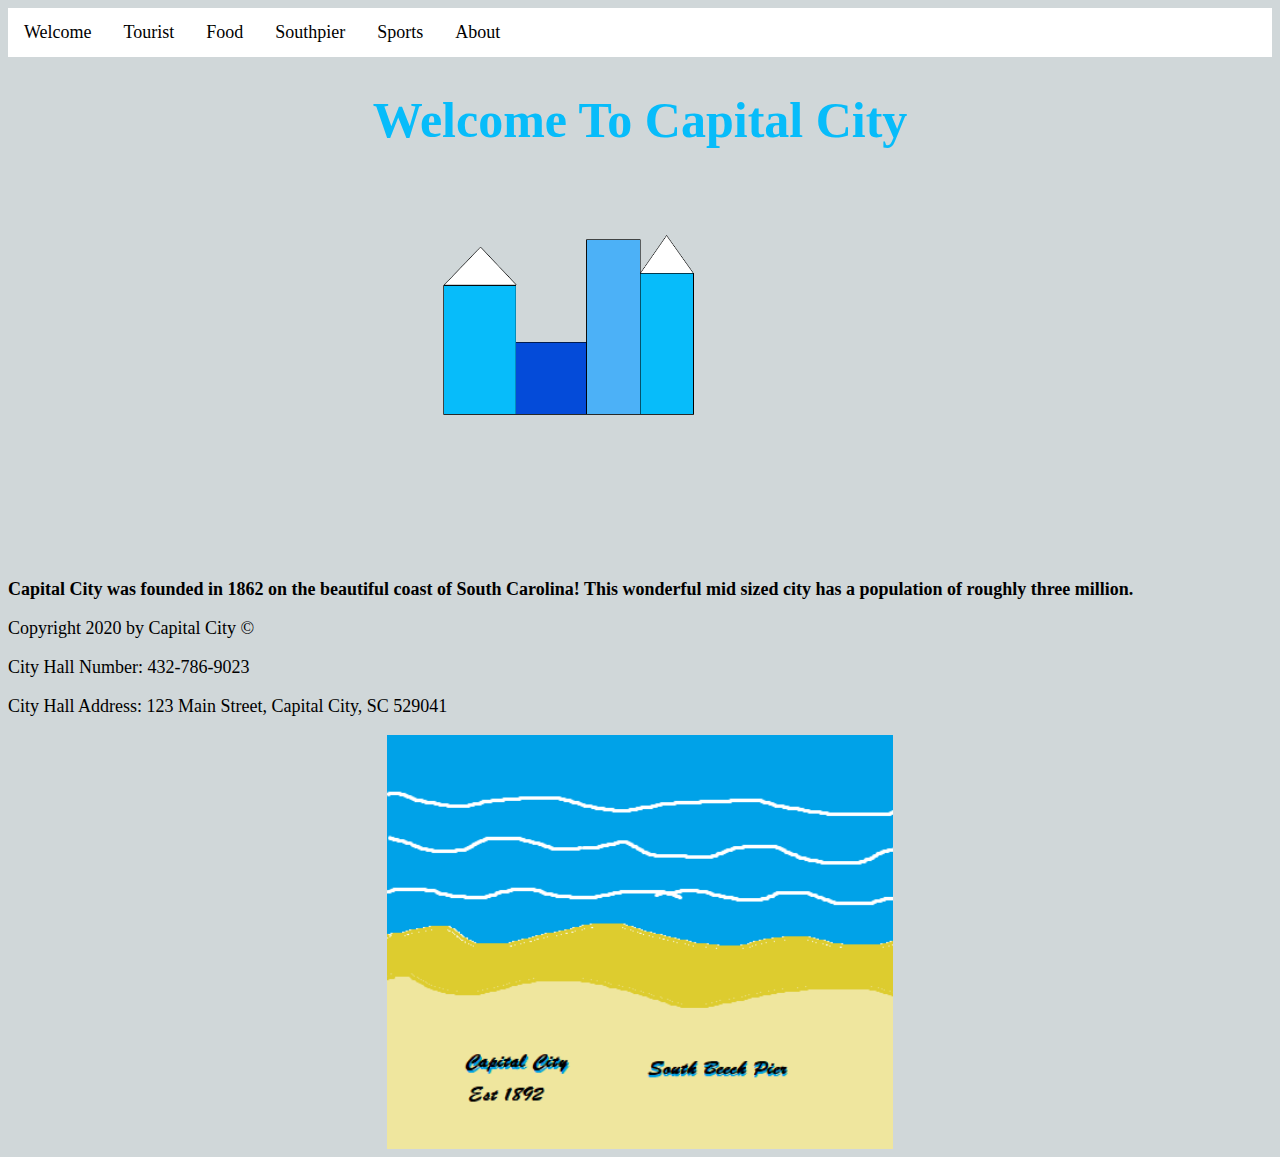
<file: index.html>
<!-- Andrew Wolff -->
<!DOCTYPE html>
<link rel="stylesheet" href="stylesheet.css">
<head>
<ul>
			<li><a href="index.html">Welcome </a></li>

			<li><a href="tourist.html">Tourist</a></li>

			<li><a href="food.html">Food</a></li>

			<li><a href="southpier.html">Southpier</a></li>

			<li><a href="sports.html"> Sports</a></li>

			<li><a href="about.html">About</a></li>
		</ul>
	<style>
		h1 {
			text-align:center;
			font-size:50px;
		}
	</style>
</head>

<html lang="en">

<head>
	<meta charset="utf-8">
	<title>Welcome To Capital City</title>
</head>

	<body>
		<h1>Welcome To Capital City</h1>
		<img src="cc.png"/>
		<P><b>Capital City was founded in 1862 on the beautiful coast of South Carolina! This wonderful mid sized city has a population of roughly three million.</b></P>

	
		<footer>
			<p>Copyright 2020 by Capital City &copy;</p>
			<p>City Hall Number: 432-786-9023</p>
			<p>City Hall Address: 123 Main Street, Capital City, SC 529041</p>
			<img src="indexfooter.png"/>
		</footer>
	</body>

</html>
</file>
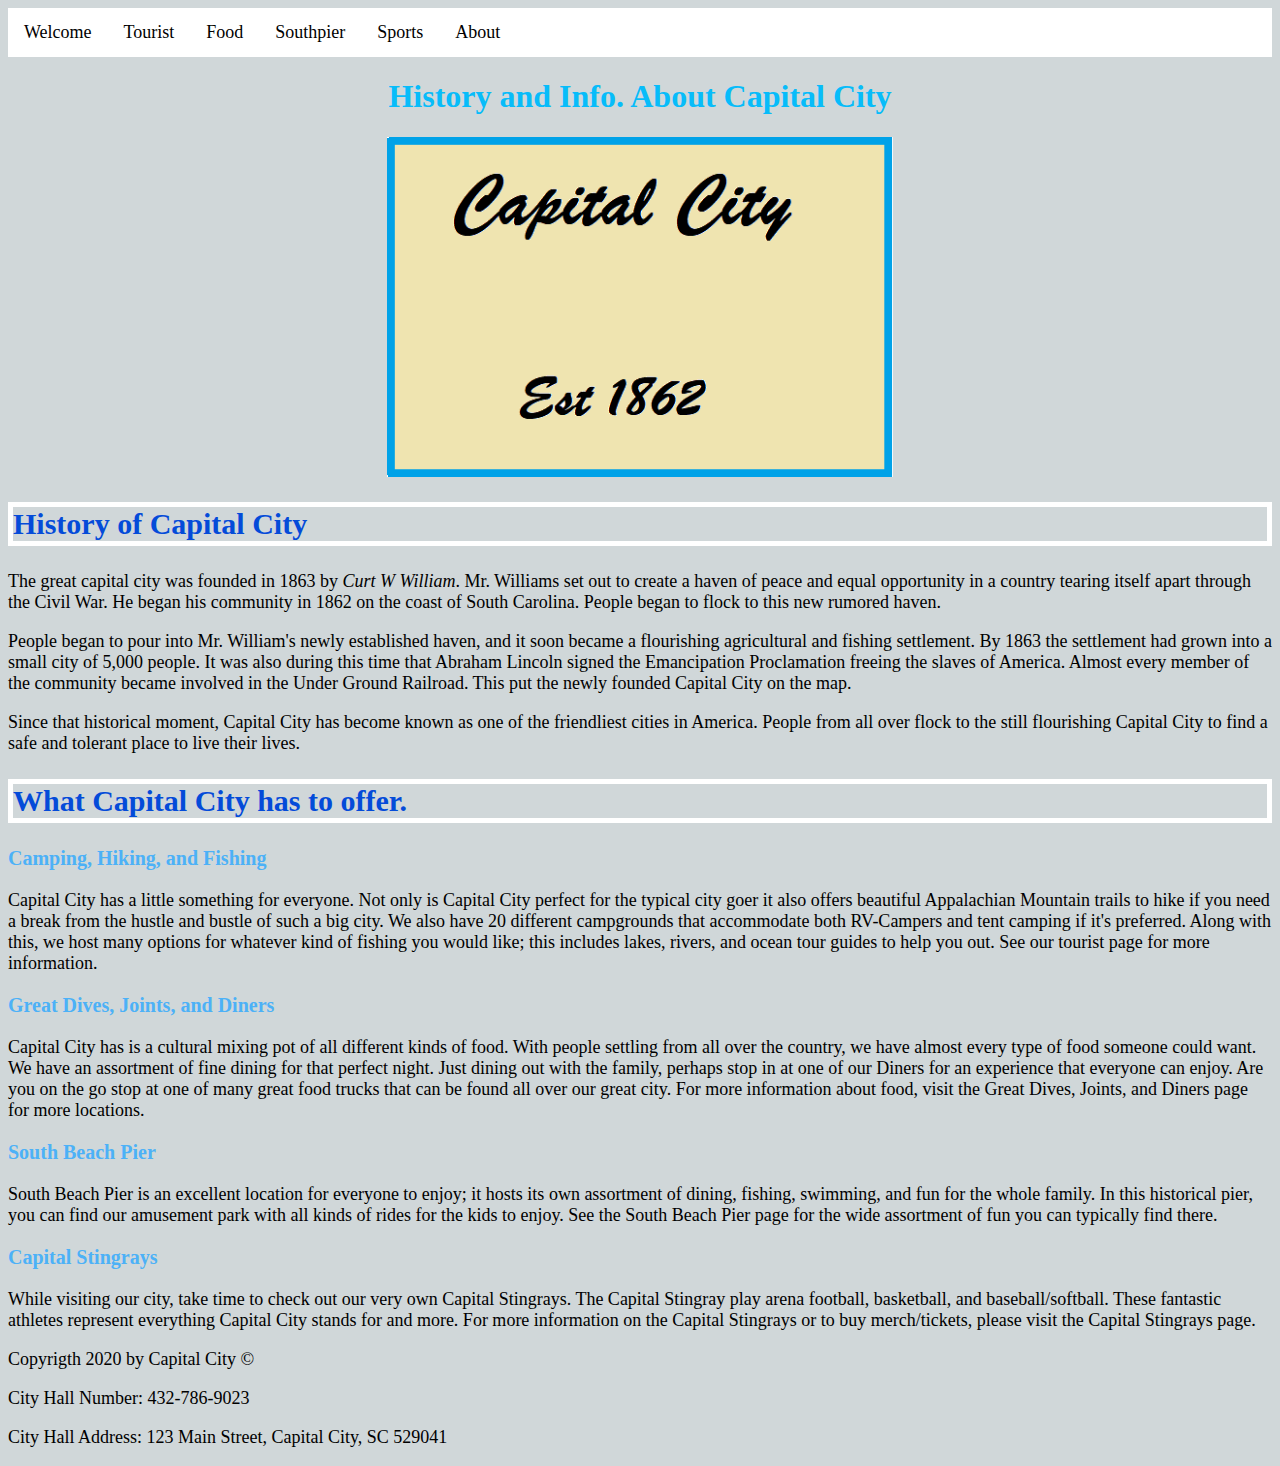
<file: about.html>
<!DOCTYPE html>

<html lang="en">

<ul>
			<li><a href="index.html">Welcome </a></li>

			<li><a href="tourist.html">Tourist</a></li>

			<li><a href="food.html">Food</a></li>

			<li><a href="southpier.html">Southpier</a></li>

			<li><a href="sports.html"> Sports</a></li>

			<li><a href="about.html">About</a></li>
		</ul>


<head>
	<link rel="stylesheet" href="stylesheet.css">
	<meta charset="utf-8">
	<title>About Capital City</title>
</head>

	<body>
		<h1>History and Info.  About Capital City</h1>
		<img src="aboutheader.png"/>
			<h2>History of Capital City</h2>
				<p>The great capital city was founded in 1863 by <em>Curt W William</em>. Mr. Williams set out to create a haven of peace and equal opportunity in a country tearing itself apart through the Civil War. He began his community in 1862 on the coast of South Carolina. People began to flock to this new rumored haven.</p>

				<p>People began to pour into Mr. William's newly established haven, and it soon became a flourishing agricultural and fishing settlement. By 1863 the settlement had grown into a small city of 5,000 people. It was also during this time that Abraham Lincoln signed the Emancipation Proclamation freeing the slaves of America. Almost every member of the community became involved in the Under Ground Railroad. This put the newly founded Capital City on the map.</p> 

				<p>Since that historical moment, Capital City has become known as one of the friendliest cities in America. People from all over flock to the still flourishing Capital City to find a safe and tolerant place to live their lives.</p>

			


			<h2>What Capital City has to offer.</h2>
				<h3>Camping, Hiking, and Fishing</h3>
					<p>Capital City has a little something for everyone. Not only is Capital City perfect for the typical city goer it also offers beautiful Appalachian Mountain trails to hike if you need a break from the hustle and bustle of such a big city. We also have 20 different campgrounds that accommodate both RV-Campers and tent camping if it's preferred. Along with this, we host many options for whatever kind of fishing you would like; this includes lakes, rivers, and ocean tour guides to help you out. See our tourist page for more information.</p>

				<h3>Great Dives, Joints, and Diners</h3>
					<P>Capital City has is a cultural mixing pot of all different kinds of food. With people settling from all over the country, we have almost every type of food someone could want. We have an assortment of fine dining for that perfect night. Just dining out with the family, perhaps stop in at one of our Diners for an experience that everyone can enjoy. Are you on the go stop at one of many great food trucks that can be found all over our great city. For more information about food, visit the Great Dives, Joints, and Diners page for more locations.</P>

				<h3>South Beach Pier</h3>
					<p>South Beach Pier is an excellent location for everyone to enjoy; it hosts its own assortment of dining, fishing, swimming, and fun for the whole family. In this historical pier, you can find our amusement park with all kinds of rides for the kids to enjoy. See the South Beach Pier page for the wide assortment of fun you can typically find there.</p> 

				<h3>Capital Stingrays</h3>
					<P>While visiting our city, take time to check out our very own Capital Stingrays. The Capital Stingray play arena football, basketball, and baseball/softball. These fantastic athletes represent everything Capital City stands for and more. For more information on the Capital Stingrays or to buy merch/tickets, please visit the Capital Stingrays page.</P>

	

		<footer>
			<p>Copyrigth 2020 by Capital City &copy;</p>
			<p>City Hall Number: 432-786-9023</p>
			<p>City Hall Address: 123 Main Street, Capital City, SC 529041</p>
		</footer>
	</body>
</html>
</file>
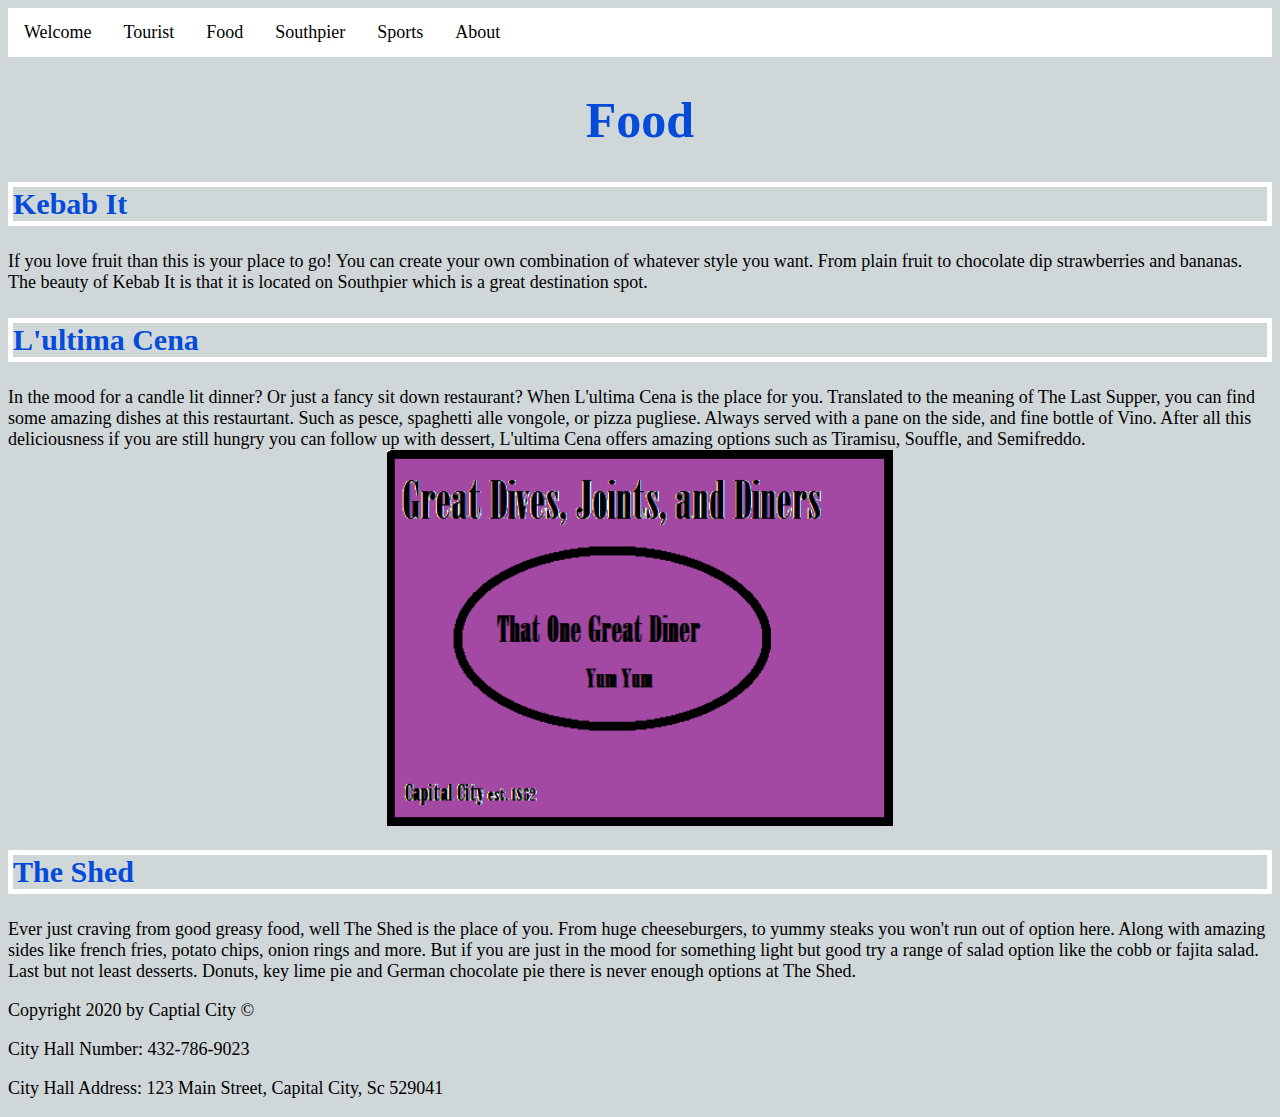
<file: food.html>
<!-- Megan Beck -->

<!DOCTYPE html>

<html lang= "en">
<head>
<ul>
			<li><a href="index.html">Welcome </a></li>

			<li><a href="tourist.html">Tourist</a></li>

			<li><a href="food.html">Food</a></li>

			<li><a href="southpier.html">Southpier</a></li>

			<li><a href="sports.html"> Sports</a></li>

			<li><a href="about.html">About</a></li>
		</ul>
</head>

<head>	
	<link rel="stylesheet" href="stylesheet.css">
	<meta charset="utf-8">
	<title>Food</title>
	</head>
	<body>
		<h1 style="text-align:center;font-size: 50px;color:#044BD9"> Food</h1>
		<h2>Kebab It</h2>
		<p>If you love fruit than this is your place to go! You can create your own combination of whatever style you want. From plain fruit to chocolate dip strawberries and bananas. The beauty of Kebab It is that it is located on Southpier which is a great destination spot.</p>
		<h2>L'ultima Cena</h2>
		<p>In the mood for a candle lit dinner? Or just a fancy sit down restaurant? When L'ultima Cena is the place for you. Translated to the meaning of The Last Supper, you can find some amazing dishes at this restaurtant. Such as pesce, spaghetti alle vongole, or pizza pugliese. Always served with a pane on the side, and fine bottle of Vino. After all this deliciousness if you are still hungry you can follow up with dessert, L'ultima Cena offers amazing options such as Tiramisu, Souffle, and Semifreddo. 
		<img src="foodfooter.png"/>
		<h2>The Shed</h2>
		<p>Ever just craving from good greasy food, well The Shed is the place of you. From huge cheeseburgers, to yummy steaks you won't run out of option here. Along with amazing sides like french fries, potato chips, onion rings and more. But if you are just in the mood for something light but good try a range of salad option like the cobb or fajita salad. Last but not least desserts. Donuts, key lime pie and German chocolate pie there is never enough options at The Shed.

	


	<footer>
		<p> Copyright 2020 by Captial City &copy;</p>
		<p> City Hall Number: 432-786-9023</p>
		<p> City Hall Address: 123 Main Street, Capital City, Sc 529041</p>
	</footer>
</body>

</html>
</file>
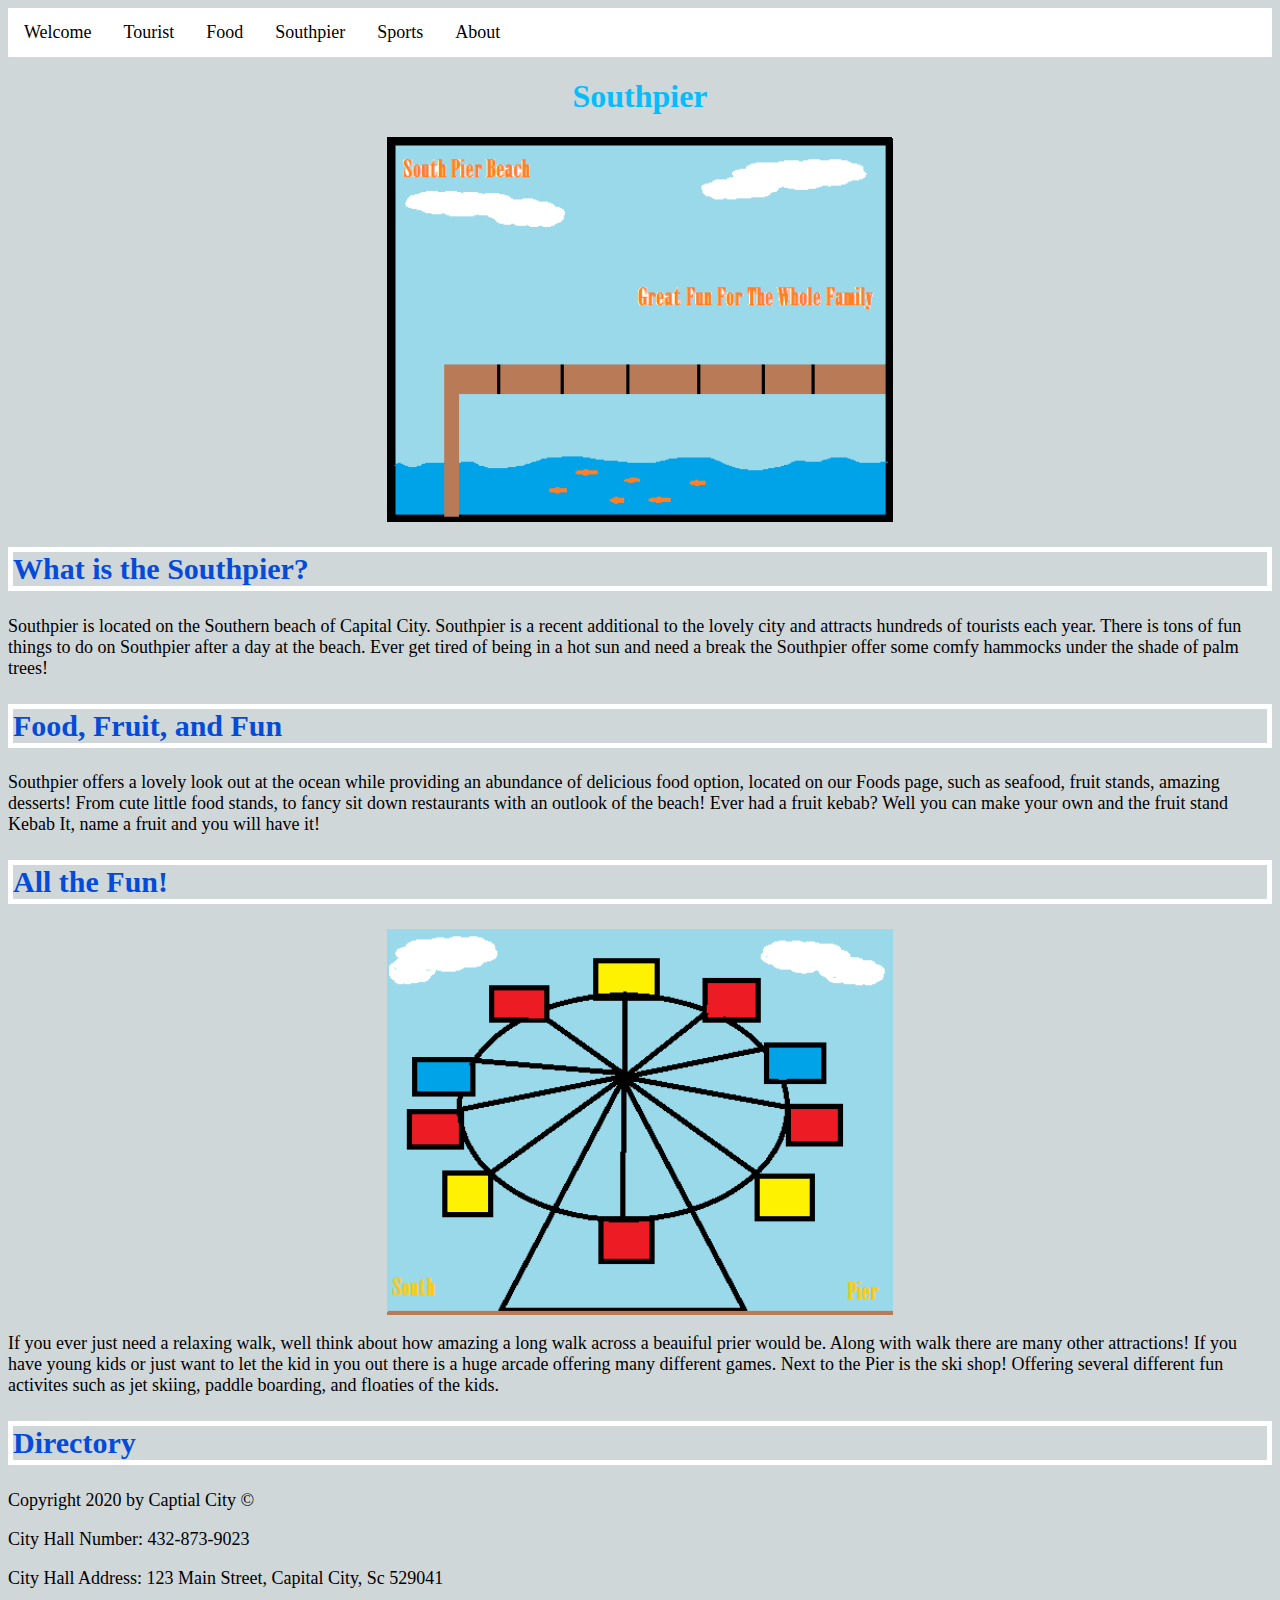
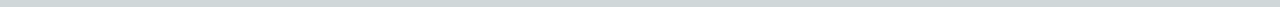
<file: southpier.html>
<!--Megan Beck-->

<!DOCTYPE html>

<html lang="en">

<ul>
			<li><a href="index.html">Welcome </a></li>

			<li><a href="tourist.html">Tourist</a></li>

			<li><a href="food.html">Food</a></li>

			<li><a href="southpier.html">Southpier</a></li>

			<li><a href="sports.html"> Sports</a></li>

			<li><a href="about.html">About</a></li>
		</ul>

<head>
	<link rel="stylesheet" href="stylesheet.css">
	<meta charset="utf-8">
	<title>The Southpier</title>
</head>
	<body>
		<h1>Southpier</h1>
		<img src="southpierheader.png"/>
		<h2>What is the Southpier?</h2>
		<p>Southpier is located on the Southern beach of Capital City. Southpier is a recent additional to the lovely city and attracts hundreds of tourists each year. There is tons of fun things to do on Southpier after a day at the beach. Ever get tired of being in a hot sun and need a break the Southpier offer some comfy hammocks under the shade of palm trees!</p>

		<h2>Food, Fruit, and Fun</h2>

		<p>Southpier offers a lovely look out at the ocean while providing an abundance of delicious food option, located on our Foods page, such as seafood, fruit stands, amazing desserts! From cute little food stands, to fancy sit down restaurants with an outlook of the beach! Ever had a fruit kebab? Well you can make your own and the fruit stand Kebab It, name a fruit and you will have it!</p>

		<h2>All the Fun!</h2>
		<img src="southpierfooter.png"/>
		<p>If you ever just need a relaxing walk, well think about how amazing a long walk across a beauiful prier would be. Along with walk there are many other attractions! If you have young kids or just want to let the kid in you out there is a huge arcade offering many different games. Next to the Pier is the ski shop! Offering several different fun activites such as jet skiing, paddle boarding, and floaties of the kids. </p>

		<h2>Directory</h2>

	
	<footer>
		<p> Copyright 2020 by Captial City &copy;</p>
		<p> City Hall Number: 432-873-9023</p>
		<p> City Hall Address: 123 Main Street, Capital City, Sc 529041</p>
	</footer>
</body>

</html>
</file>
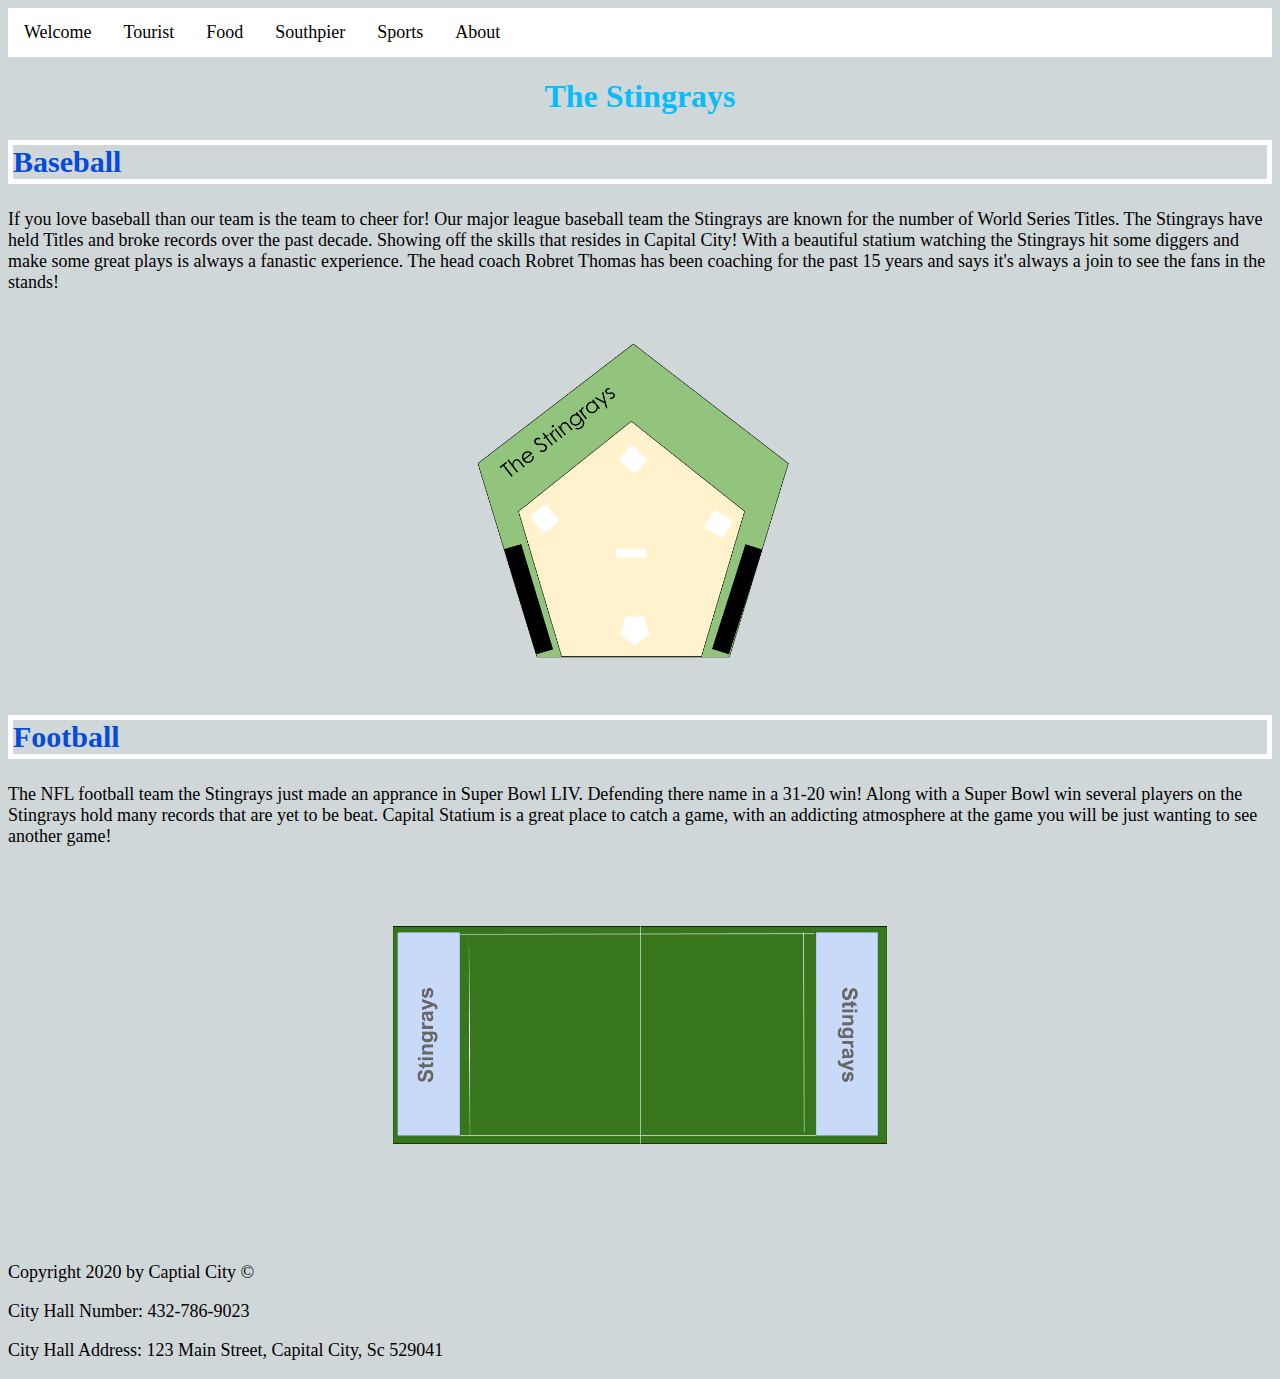
<file: sports.html>
<!-- Megan Beck -->

<!DOCTYPE html>

<html lang="en">

<ul>
			<li><a href="index.html">Welcome </a></li>

			<li><a href="tourist.html">Tourist</a></li>

			<li><a href="food.html">Food</a></li>

			<li><a href="southpier.html">Southpier</a></li>

			<li><a href="sports.html"> Sports</a></li>

			<li><a href="about.html">About</a></li>
		</ul>

<head>
	<link rel="stylesheet" href="stylesheet.css">
	<meta charset="utf-g">
	<title>The Stingrays</title>
</head>
	<body>
		<h1>The Stingrays</h1>
		<h2>Baseball</h2>
		<p> If you love baseball than our team is the team to cheer for! Our major league baseball team the Stingrays are known for the number of World Series Titles. The Stingrays have held Titles and broke records over the past decade. Showing off the skills that resides in Capital City! With a beautiful statium watching the Stingrays hit some diggers and make some great plays is always a fanastic experience. The head coach Robret Thomas has been coaching for the past 15 years and says it's always a join to see the fans in the stands!</p>
		<img src="baseballfield.png"/>
		<h2>Football</h2>
		<p> The NFL football team the Stingrays just made an apprance in Super Bowl LIV. Defending there name in a 31-20 win! Along with a Super Bowl win several players on the Stingrays hold many records that are yet to be beat. Capital Statium is a great place to catch a game, with an addicting atmosphere at the game you will be just wanting to see another game!</p>
		<img src="footballfield.png"/>

	
	<footer>
		<p> Copyright 2020 by Captial City &copy;</p>
		<p> City Hall Number: 432-786-9023</p>
		<p> City Hall Address: 123 Main Street, Capital City, Sc 529041</p>
	</footer>
</body>

</html>
</file>
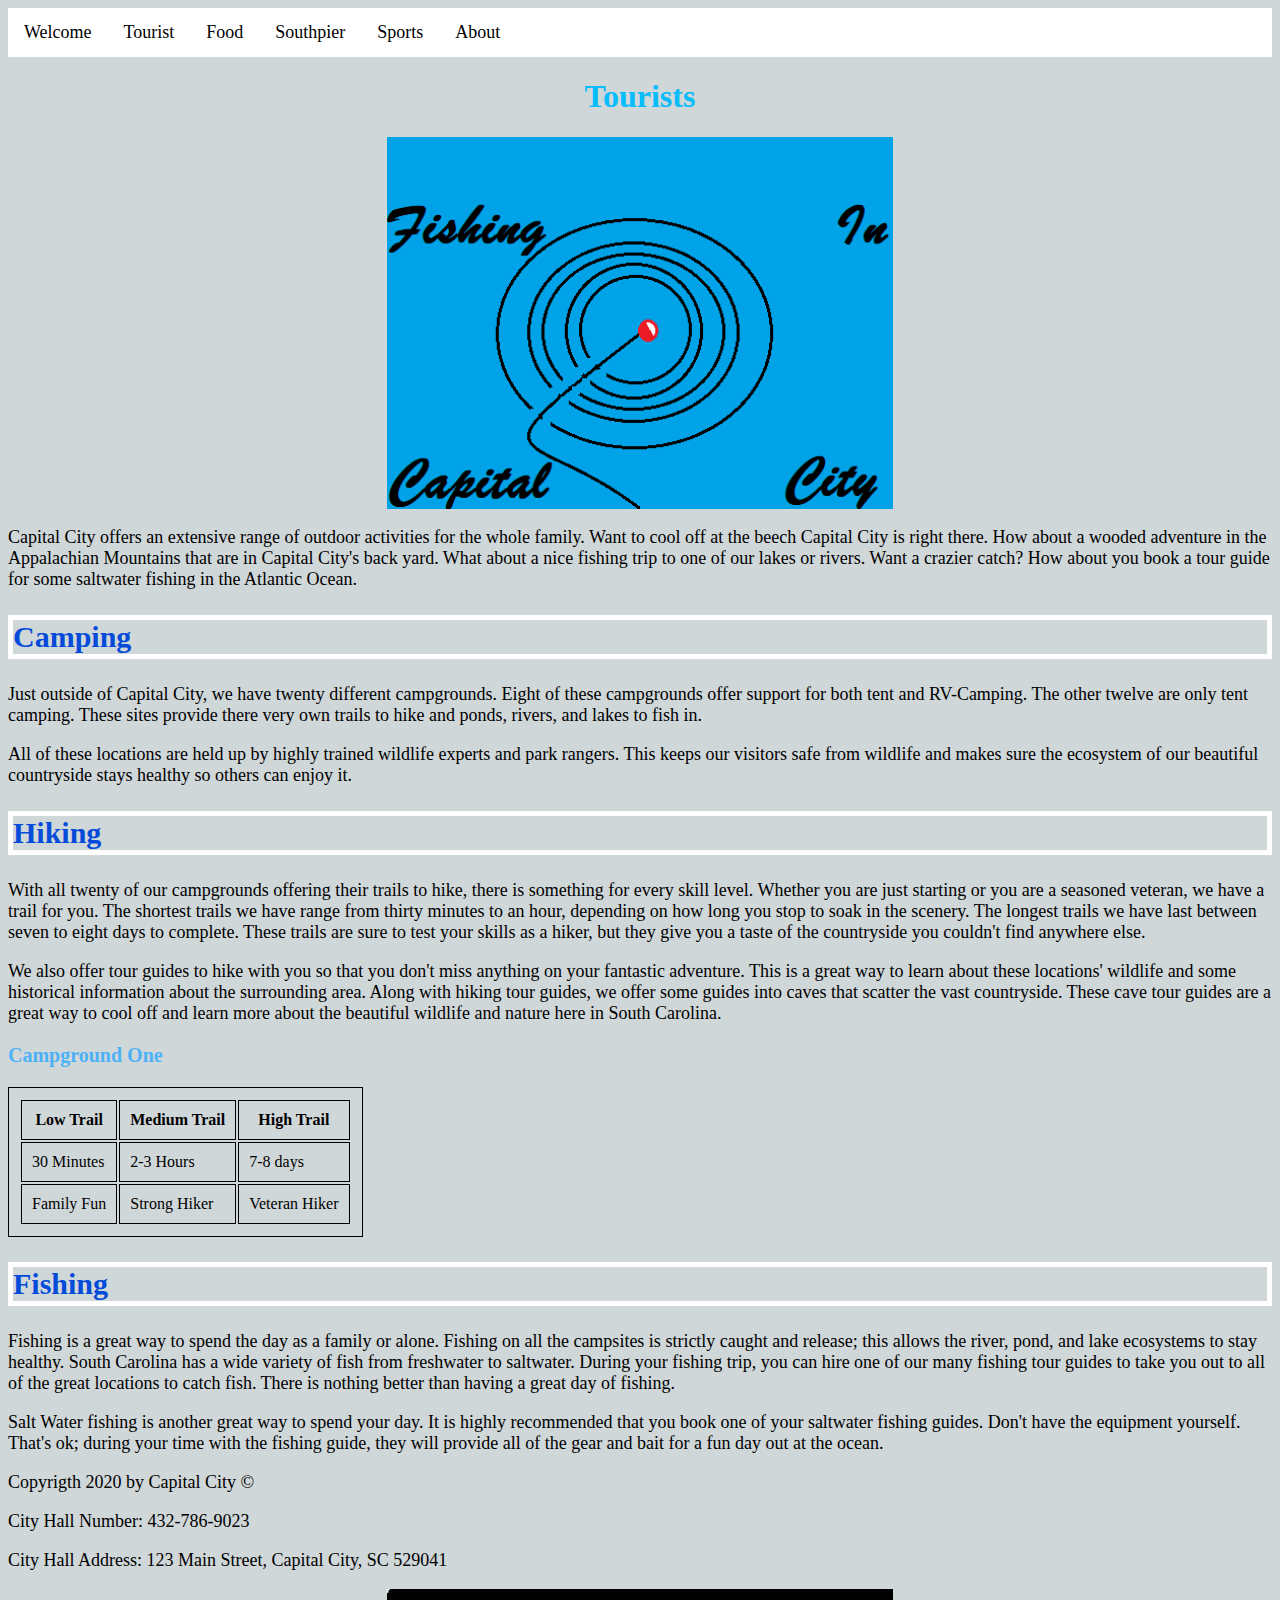
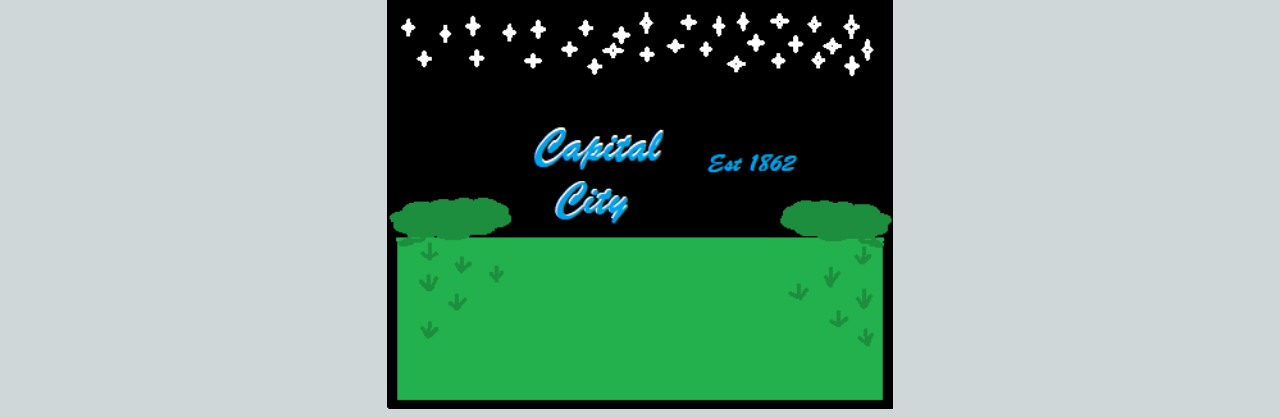
<file: tourist.html>
<!-- Andrew Wolff -->
<!DOCTYPE html>

<html lang="en">
		
		<ul>
			<li><a href="index.html">Welcome </a></li>

			<li><a href="tourist.html">Tourist</a></li>

			<li><a href="food.html">Food</a></li>

			<li><a href="southpier.html">Southpier</a></li>

			<li><a href="sports.html"> Sports</a></li>

			<li><a href="about.html">About</a></li>
		</ul>


<head>
	<link rel="stylesheet" href="stylesheet.css">
	<meta charset="utf-8">
	<title>Tourist</title>
</head>

	<body>
		<h1>Tourists</h1>
		<img src="touristheader.png"/>
			<P>Capital City offers an extensive range of outdoor activities for the whole family. Want to cool off at the beech Capital City is right there. How about a wooded adventure in the Appalachian Mountains that are in Capital City's back yard. What about a nice fishing trip to one of our lakes or rivers. Want a crazier catch? How about you book a tour guide for some saltwater fishing in the Atlantic Ocean.</P>

			<h2>Camping</h2>
				<p>Just outside of Capital City, we have twenty different campgrounds. Eight of these campgrounds offer support for both tent and RV-Camping. The other twelve are only tent camping. These sites provide there very own trails to hike and ponds, rivers, and lakes to fish in.</p>

				<p>All of these locations are held up by highly trained wildlife experts and park rangers. This keeps our visitors safe from wildlife and makes sure the ecosystem of our beautiful countryside stays healthy so others can enjoy it.</p>

			<h2>Hiking</h2>
				<p>With all twenty of our campgrounds offering their trails to hike, there is something for every skill level. Whether you are just starting or you are a seasoned veteran, we have a trail for you. The shortest trails we have range from thirty minutes to an hour, depending on how long you stop to soak in the scenery. The longest trails we have last between seven to eight days to complete. These trails are sure to test your skills as a hiker, but they give you a taste of the countryside you couldn't find anywhere else.</p>

				<p>We also offer tour guides to hike with you so that you don't miss anything on your fantastic adventure. This is a great way to learn about these locations' wildlife and some historical information about the surrounding area. Along with hiking tour guides, we offer some guides into caves that scatter the vast countryside. These cave tour guides are a great way to cool off and learn more about the beautiful wildlife and nature here in South Carolina.</p>

				<h3>Campground One</h3>
					<table>
						<thead>
    						<tr>
      							<th>Low Trail</th>
      							<th>Medium Trail</th>
     							<th>High Trail</th>
    						</tr>
  						</thead>
  						<tbody>
    						<tr>
      							<td>30 Minutes</td>
      							<td>2-3 Hours</td>
      							<td>7-8 days</td>
    						</tr>
  						</tbody>
  						<tfoot>
   							 <tr>
      							<td>Family Fun</td>
      							<td>Strong Hiker</td>
      							<td>Veteran Hiker</td>
    						</tr>
  						</tfoot>
  						</table>

			<h2>Fishing</h2> 
				<p>Fishing is a great way to spend the day as a family or alone. Fishing on all the campsites is strictly caught and release; this allows the river, pond, and lake ecosystems to stay healthy. South Carolina has a wide variety of fish from freshwater to saltwater. During your fishing trip, you can hire one of our many fishing tour guides to take you out to all of the great locations to catch fish. There is nothing better than having a great day of fishing.</p>

				<P>Salt Water fishing is another great way to spend your day. It is highly recommended that you book one of your saltwater fishing guides. Don't have the equipment yourself. That's ok; during your time with the fishing guide, they will provide all of the gear and bait for a fun day out at the ocean.</P>


		<footer>
			<p>Copyrigth 2020 by Capital City &copy;</p>
			<p>City Hall Number: 432-786-9023</p>
			<p>City Hall Address: 123 Main Street, Capital City, SC 529041</p>
			<img src="touristfooter.png"/>
		</footer>
	</body>
</html>
</file>
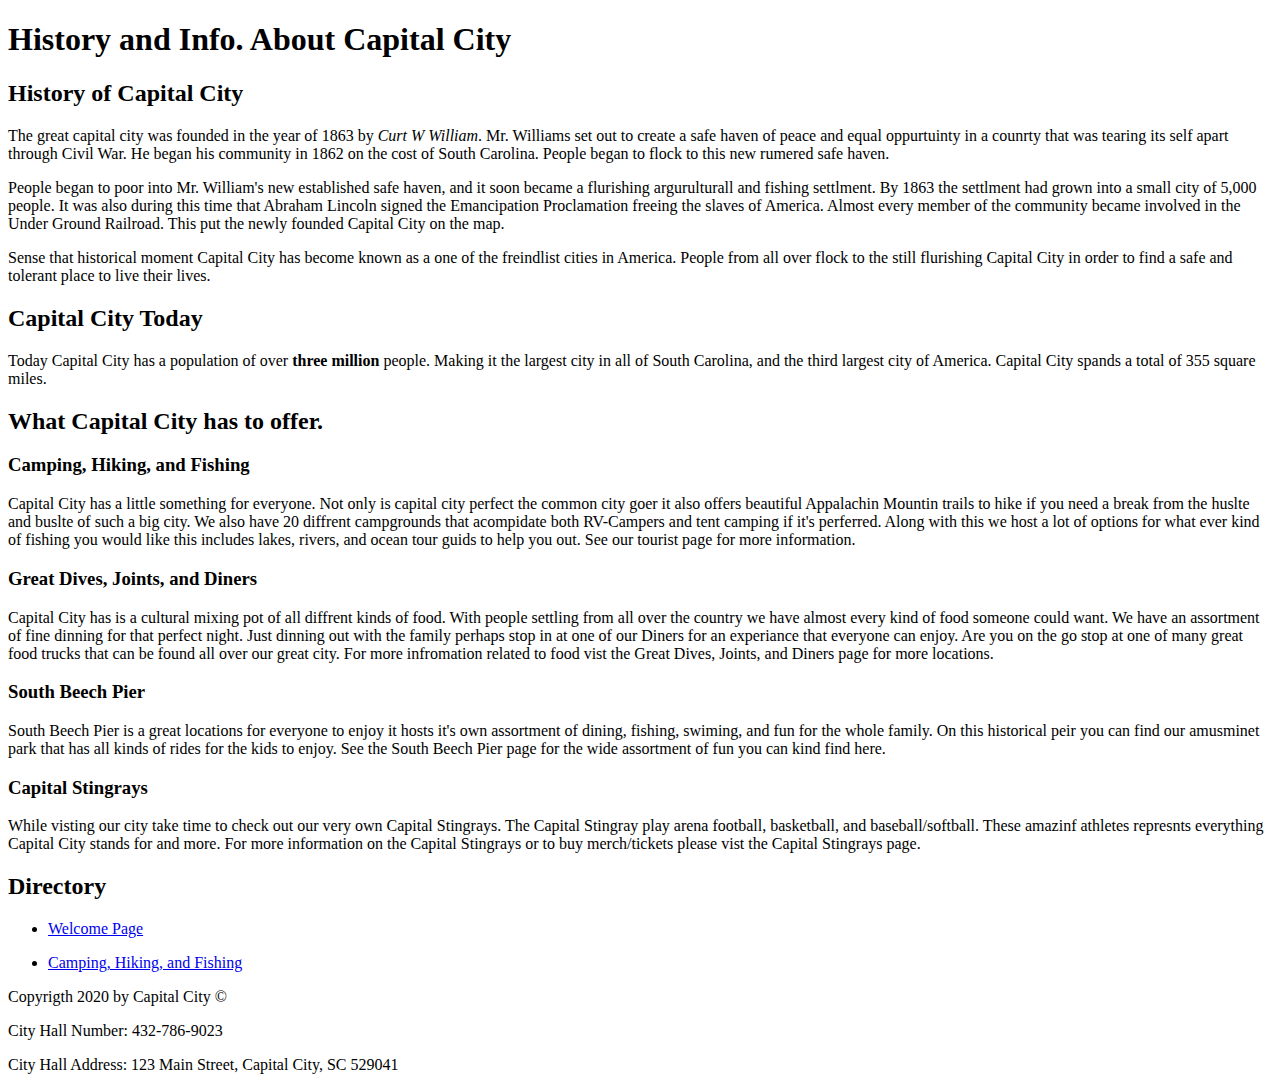
<file: publichtml/about.html>
<!-- Andrew Wolff -->
<!DOCTYPE html>

<html lang="en">

<head>
	<meta charset="utf-g">
	<title>About Capital City</title>
</head>

	<body>
		<h1>History and Info. About Capital City</h1>
			<h2>History of Capital City</h2>
				<p>The great capital city was founded in the year of 1863 by <em>Curt W William</em>. Mr. Williams set out to create a safe haven of peace and equal oppurtuinty in a counrty that was tearing its self apart through Civil War. He began his community in 1862 on the cost of South Carolina. People began to flock to this new rumered safe haven.</p>

				<p>People began to poor into Mr. William's new established safe haven, and it soon became a flurishing argurulturall and fishing settlment. By 1863 the settlment had grown into a small city of 5,000 people. It was also during this time that Abraham Lincoln signed the Emancipation Proclamation freeing the slaves of America. Almost every member of the community became involved in the Under Ground Railroad. This put the newly founded Capital City on the map.</p> 

				<p>Sense that historical moment Capital City has become known as a one of the freindlist cities in America. People from all over flock to the still flurishing Capital City in order to find a safe and tolerant place to live their lives.</p>

			<h2>Capital City Today</h2>
				<p>Today Capital City has a population of over <b>three million</b> people. Making it the largest city in all of South Carolina, and the third largest city of America. Capital City spands a total of 355 square miles.</p>

			<h2>What Capital City has to offer.</h2>
				<h3>Camping, Hiking, and Fishing</h3>
					<p>Capital City has a little something for everyone. Not only is capital city perfect the common city goer it also offers beautiful Appalachin Mountin trails to hike if you need a break from the huslte and buslte of such a big city. We also have 20 diffrent campgrounds that acompidate both RV-Campers and tent camping if it's perferred. Along with this we host a lot of options for what ever kind of fishing you would like this includes lakes, rivers, and ocean tour guids to help you out. See our tourist page for more information.</p>

				<h3>Great Dives, Joints, and Diners</h3>
					<P>Capital City has is a cultural mixing pot of all diffrent kinds of food. With people settling from all over the country we have almost every kind of food someone could want. We have an assortment of fine dinning for that perfect night. Just dinning out with the family perhaps stop in at one of our Diners for an experiance that everyone can enjoy. Are you on the go stop at one of many great food trucks that can be found all over our great city. For more infromation related to food vist the Great Dives, Joints, and Diners page for more locations.</P>

				<h3>South Beech Pier</h3>
					<p>South Beech Pier is a great locations for everyone to enjoy it hosts it's own assortment of dining, fishing, swiming, and fun for the whole family. On this historical peir you can find our amusminet park that has all kinds of rides for the kids to enjoy. See the South Beech Pier page for the wide assortment of fun you can kind find here.</p> 

				<h3>Capital Stingrays</h3>
					<P>While visting our city take time to check out our very own Capital Stingrays. The Capital Stingray play arena football, basketball, and baseball/softball. These amazinf athletes represnts everything Capital City stands for and more. For more information on the Capital Stingrays or to buy merch/tickets please vist the Capital Stingrays page.</P>

			<h2>Directory</h2>
<html>
	<body>
		<ul>
			<li><a href="index.html">Welcome Page</a></li>
		</ul>
	</body>
</html>

<html>
	<body>
		<ul>
			<li><a href="tourist.html">Camping, Hiking, and Fishing</a></li>
		</ul>
	</body>
</html>

		<footer>
			<p>Copyrigth 2020 by Capital City &copy;</p>
			<p>City Hall Number: 432-786-9023</p>
			<p>City Hall Address: 123 Main Street, Capital City, SC 529041</p>
		</footer>
	</body>
</html>
</file>
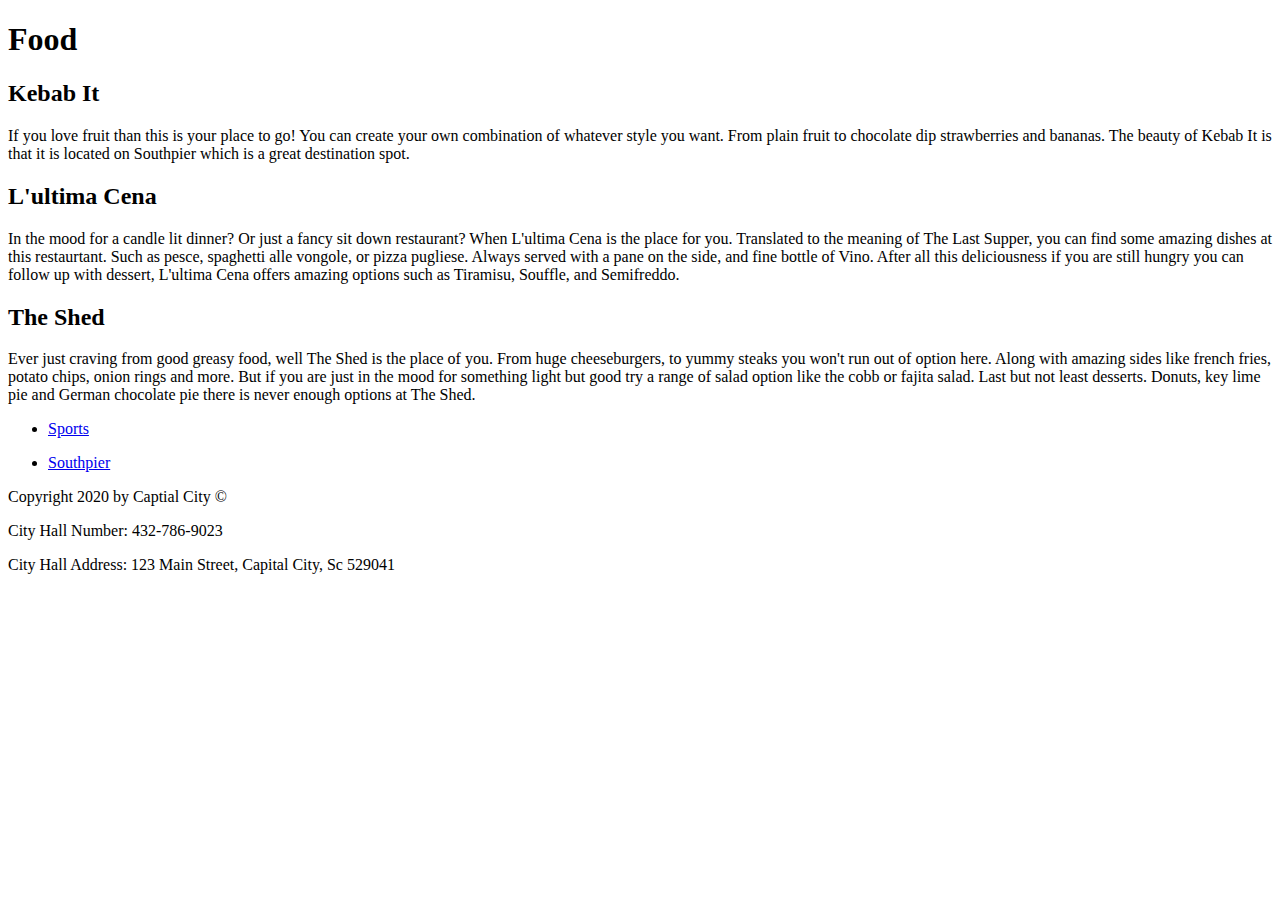
<file: publichtml/food.html>
<!-- Megan Beck -->

<!DOCTYPE html>

<html lang= "en">

<head>	
	<meta charset="utf-g">
	<title>Food</title>
	</head>
	<body>
		<h1>Food</h1>
		<h2>Kebab It</h2>
		<p>If you love fruit than this is your place to go! You can create your own combination of whatever style you want. From plain fruit to chocolate dip strawberries and bananas. The beauty of Kebab It is that it is located on Southpier which is a great destination spot.</p>
		<h2>L'ultima Cena</h2>
		<p>In the mood for a candle lit dinner? Or just a fancy sit down restaurant? When L'ultima Cena is the place for you. Translated to the meaning of The Last Supper, you can find some amazing dishes at this restaurtant. Such as pesce, spaghetti alle vongole, or pizza pugliese. Always served with a pane on the side, and fine bottle of Vino. After all this deliciousness if you are still hungry you can follow up with dessert, L'ultima Cena offers amazing options such as Tiramisu, Souffle, and Semifreddo. 
		<h2>The Shed</h2>
		<p>Ever just craving from good greasy food, well The Shed is the place of you. From huge cheeseburgers, to yummy steaks you won't run out of option here. Along with amazing sides like french fries, potato chips, onion rings and more. But if you are just in the mood for something light but good try a range of salad option like the cobb or fajita salad. Last but not least desserts. Donuts, key lime pie and German chocolate pie there is never enough options at The Shed.




<html>
<body>
	<ul>
		<li><a href="sports.html">Sports<a/></a></li>
		</ul>
	</body>
	</html>

<html>
<body>
	<ul>
		<li><a href="southpier.html">Southpier<a/></a></li>
		</ul>
	</body>
	</html>

	<footer>
		<p> Copyright 2020 by Captial City &copy;</p>
		<p> City Hall Number: 432-786-9023</p>
		<p> City Hall Address: 123 Main Street, Capital City, Sc 529041</p>
	</footer>
</body>

</html>
</file>
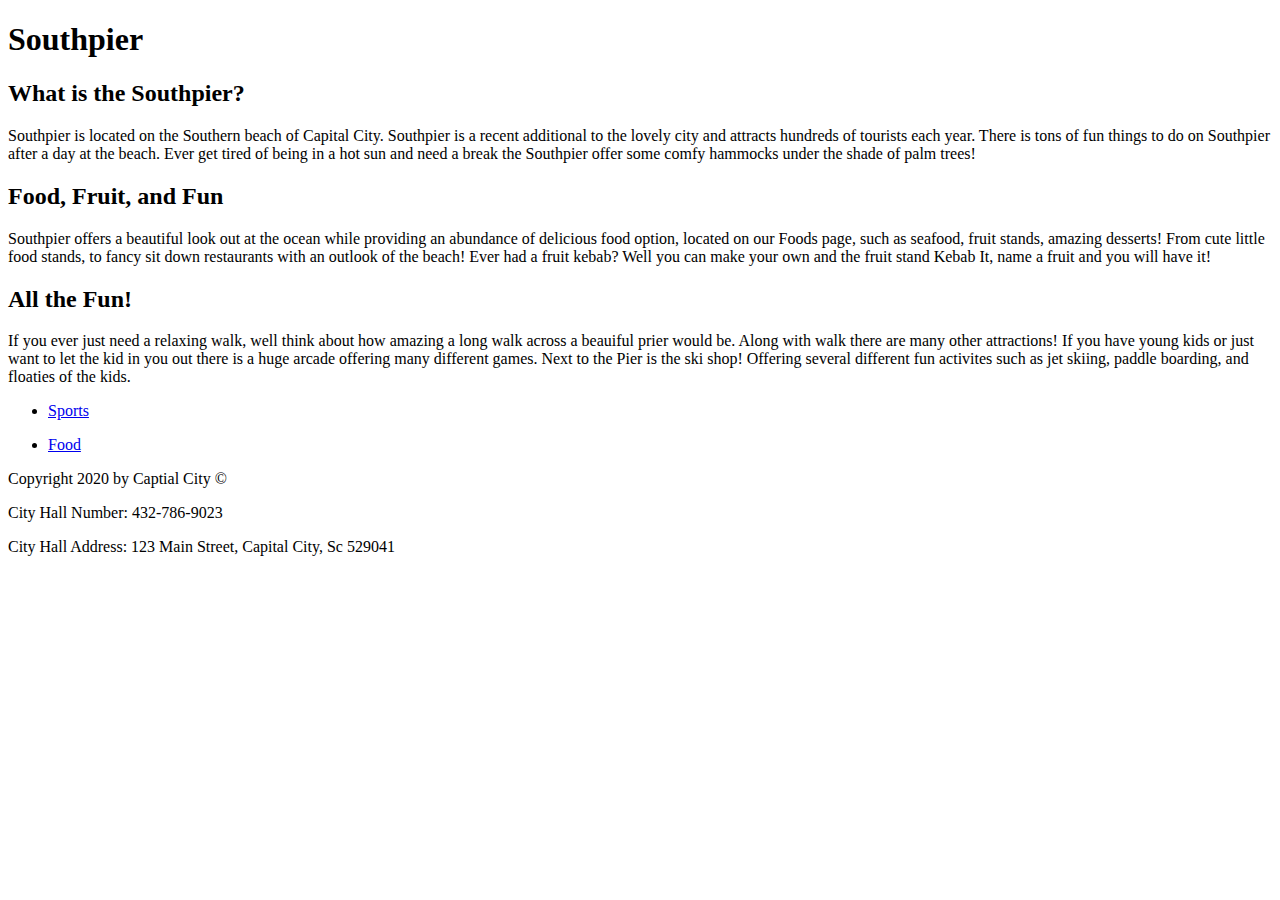
<file: publichtml/southpier.html>
<!--Megan Beck-->

<!DOCTYPE html>

<html lang="en">

<head>
	<meta charset="utf-g">
	<title>The Southpier</title>
</head>
	<body>
		<h1>Southpier</h1>
		<h2>What is the Southpier?</h2>
		<p>Southpier is located on the Southern beach of Capital City. Southpier is a recent additional to the lovely city and attracts hundreds of tourists each year. There is tons of fun things to do on Southpier after a day at the beach. Ever get tired of being in a hot sun and need a break the Southpier offer some comfy hammocks under the shade of palm trees!</p>

		<h2>Food, Fruit, and Fun</h2>
		<p>Southpier offers a beautiful look out at the ocean while providing an abundance of delicious food option, located on our Foods page, such as seafood, fruit stands, amazing desserts! From cute little food stands, to fancy sit down restaurants with an outlook of the beach! Ever had a fruit kebab? Well you can make your own and the fruit stand Kebab It, name a fruit and you will have it!</p>

		<h2>All the Fun!</h2>
		<p>If you ever just need a relaxing walk, well think about how amazing a long walk across a beauiful prier would be. Along with walk there are many other attractions! If you have young kids or just want to let the kid in you out there is a huge arcade offering many different games. Next to the Pier is the ski shop! Offering several different fun activites such as jet skiing, paddle boarding, and floaties of the kids. </p>




<html>
<body>
	<ul>
		<li><a href="sports.html">Sports<a/></a></li>
		</ul>
	</body>
	</html>

<html>
<body>
	<ul>
		<li><a href="food.html">Food<a/></a></li>
		</ul>
	</body>
	</html>

	<footer>
		<p> Copyright 2020 by Captial City &copy;</p>
		<p> City Hall Number: 432-786-9023</p>
		<p> City Hall Address: 123 Main Street, Capital City, Sc 529041</p>
	</footer>
</body>

</html>
</file>
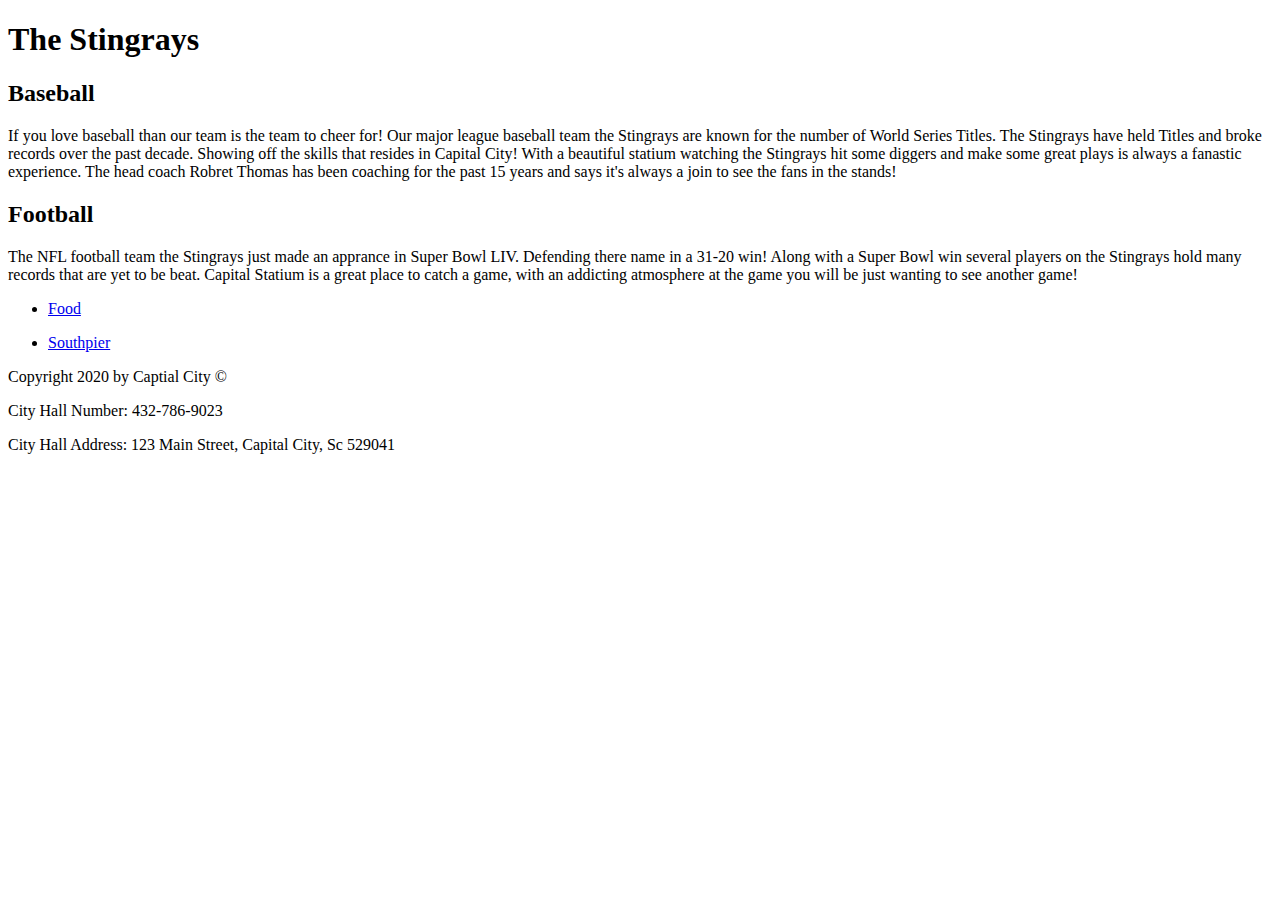
<file: publichtml/sports.html>
<!-- Megan Beck -->

<!DOCTYPE html>

<html lang="en">

<head>
	<meta charset="utf-g">
	<title>The Stingrays</title>
</head>
	<body>
		<h1>The Stingrays</h1>
		<h2>Baseball</h2>
		<p> If you love baseball than our team is the team to cheer for! Our major league baseball team the Stingrays are known for the number of World Series Titles. The Stingrays have held Titles and broke records over the past decade. Showing off the skills that resides in Capital City! With a beautiful statium watching the Stingrays hit some diggers and make some great plays is always a fanastic experience. The head coach Robret Thomas has been coaching for the past 15 years and says it's always a join to see the fans in the stands!</p>
		<h2>Football</h2>
		<p> The NFL football team the Stingrays just made an apprance in Super Bowl LIV. Defending there name in a 31-20 win! Along with a Super Bowl win several players on the Stingrays hold many records that are yet to be beat. Capital Statium is a great place to catch a game, with an addicting atmosphere at the game you will be just wanting to see another game!</p>

<html>
<body>
	<ul>
		<li><a href="food.html">Food<a/></a></li>
		</ul>
	</body>
	</html>

<html>
<body>
	<ul>
		<li><a href="southpier.html">Southpier<a/></a></li>
		</ul>
	</body>
	</html>

	<footer>
		<p> Copyright 2020 by Captial City &copy;</p>
		<p> City Hall Number: 432-786-9023</p>
		<p> City Hall Address: 123 Main Street, Capital City, Sc 529041</p>
	</footer>
</body>

</html>
</file>
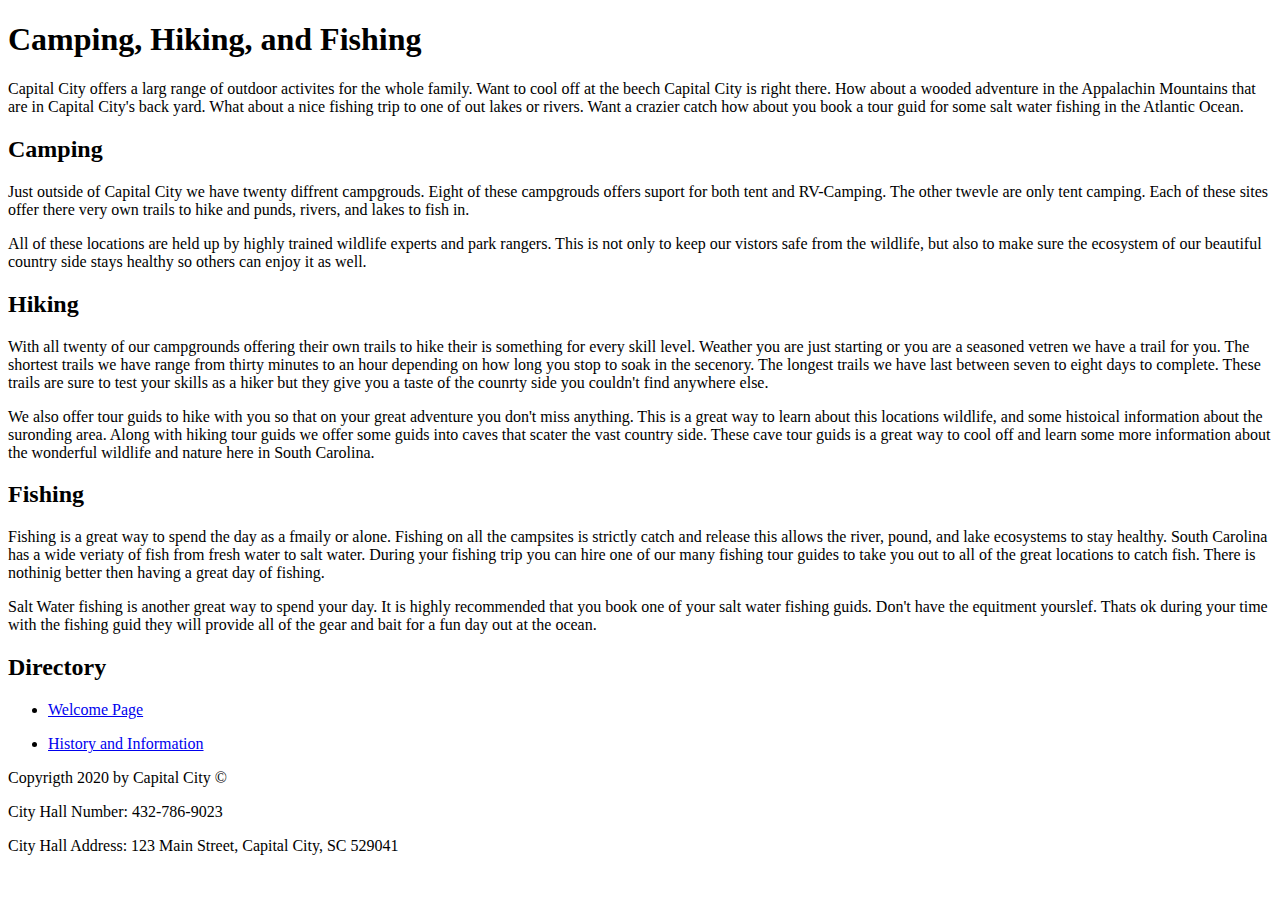
<file: publichtml/tourist.html>
<!-- Andrew Wolff -->
<!DOCTYPE html>

<html lang="en">

<head>
	<meta charset="utf-g">
	<title>Camping, Hiking, and Fishing</title>
</head>

	<body>
		<h1>Camping, Hiking, and Fishing</h1>
			<P>Capital City offers a larg range of outdoor activites for the whole family. Want to cool off at the beech Capital City is right there. How about a wooded adventure in the Appalachin Mountains that are in Capital City's back yard. What about a nice fishing trip to one of out lakes or rivers. Want a crazier catch how about you book a tour guid for some salt water fishing in the Atlantic Ocean.</P>

			<h2>Camping</h2>
				<p>Just outside of Capital City we have twenty diffrent campgrouds. Eight of these campgrouds offers suport for both tent and RV-Camping. The other twevle are only tent camping. Each of these sites offer there very own trails to hike and punds, rivers, and lakes to fish in.</p>

				<p>All of these locations are held up by highly trained wildlife experts and park rangers. This is not only to keep our vistors safe from the wildlife, but also to make sure the ecosystem of our beautiful country side stays healthy so others can enjoy it as well.</p>

			<h2>Hiking</h2>
				<p>With all twenty of our campgrounds offering their own trails to hike their is something for every skill level. Weather you are just starting or you are a seasoned vetren we have a trail for you. The shortest trails we have range from thirty minutes to an hour depending on how long you stop to soak in the secenory. The longest trails we have last between seven to eight days to complete. These trails are sure to test your skills as a hiker but they give you a taste of the counrty side you couldn't find anywhere else.</p>

				<p>We also offer tour guids to hike with you so that on your great adventure you don't miss anything. This is a great way to learn about this locations wildlife, and some histoical information about the suronding area. Along with hiking tour guids we offer some guids into caves that scater the vast country side. These cave tour guids is a great way to cool off and learn some more information about the wonderful wildlife and nature here in South Carolina.</p>

			<h2>Fishing</h2> 
				<p>Fishing is a great way to spend the day as a fmaily or alone. Fishing on all the campsites is strictly catch and release this allows the river, pound, and lake ecosystems to stay healthy. South Carolina has a wide veriaty of fish from fresh water to salt water. During your fishing trip you can hire one of our many fishing tour guides to take you out to all of the great locations to catch fish. There is nothinig better then having a great day of fishing.</p>

				<P> Salt Water fishing is another great way to spend your day. It is highly recommended that you book one of your salt water fishing guids. Don't have the equitment yourslef. Thats ok during your time with the fishing guid they will provide all of the gear and bait for a fun day out at the ocean.</P>

			<h2>Directory</h2>
<html>
	<body>
		<ul>
			<li><a href="index.html">Welcome Page</a></li>
		</ul>
	</body>
</html>

<html>
	<body>
		<ul>
			<li><a href="about.html">History and Information</a></li>
		</ul>
	</body>
</html>

		<footer>
			<p>Copyrigth 2020 by Capital City &copy;</p>
			<p>City Hall Number: 432-786-9023</p>
			<p>City Hall Address: 123 Main Street, Capital City, SC 529041</p>
		</footer>
	</body>
</html>
</file>
<file: stylesheet.css>
body {background-color: #d0d7d9;
}

h1 {
	color: #07BCFA;
	text-align: center; 
}

h2 {
	color: #044BD9;
	font-size: 30px;
}

h3 {
	color: #4CB1F7;
	font-size: 20px;
}

img  {
	display: block;
	margin-left: auto;
	margin-right:auto;
	width: 40%;
}

p{
	font-size: 18px;
}

ul {
	list-style-type:none;
    margin:0;
    padding:0;
}

li {
	display: inline;
	float: left;
	font-size: 18px;
	font-color: white;
}

li {
	float: left;
	font-size: 18px;
	font-color: white;

}

a {
	display: block;
	padding: 8px;
	background-color: white;
}

ul {
  list-style-type: none;
  margin: 0;
  padding: 0;
  overflow: hidden;
  background-color: white;
}

li {
  float: left;
}

li a {
  display: block;
  color: black;
  text-align: center;
  padding: 14px 16px;
  text-decoration: none;
}


h2 {
	border-style:solid;
	border-width: 5px;
	border-color: white;
}
table, th, td {
	border:1px solid black;
	padding:10px;
}
</file>
